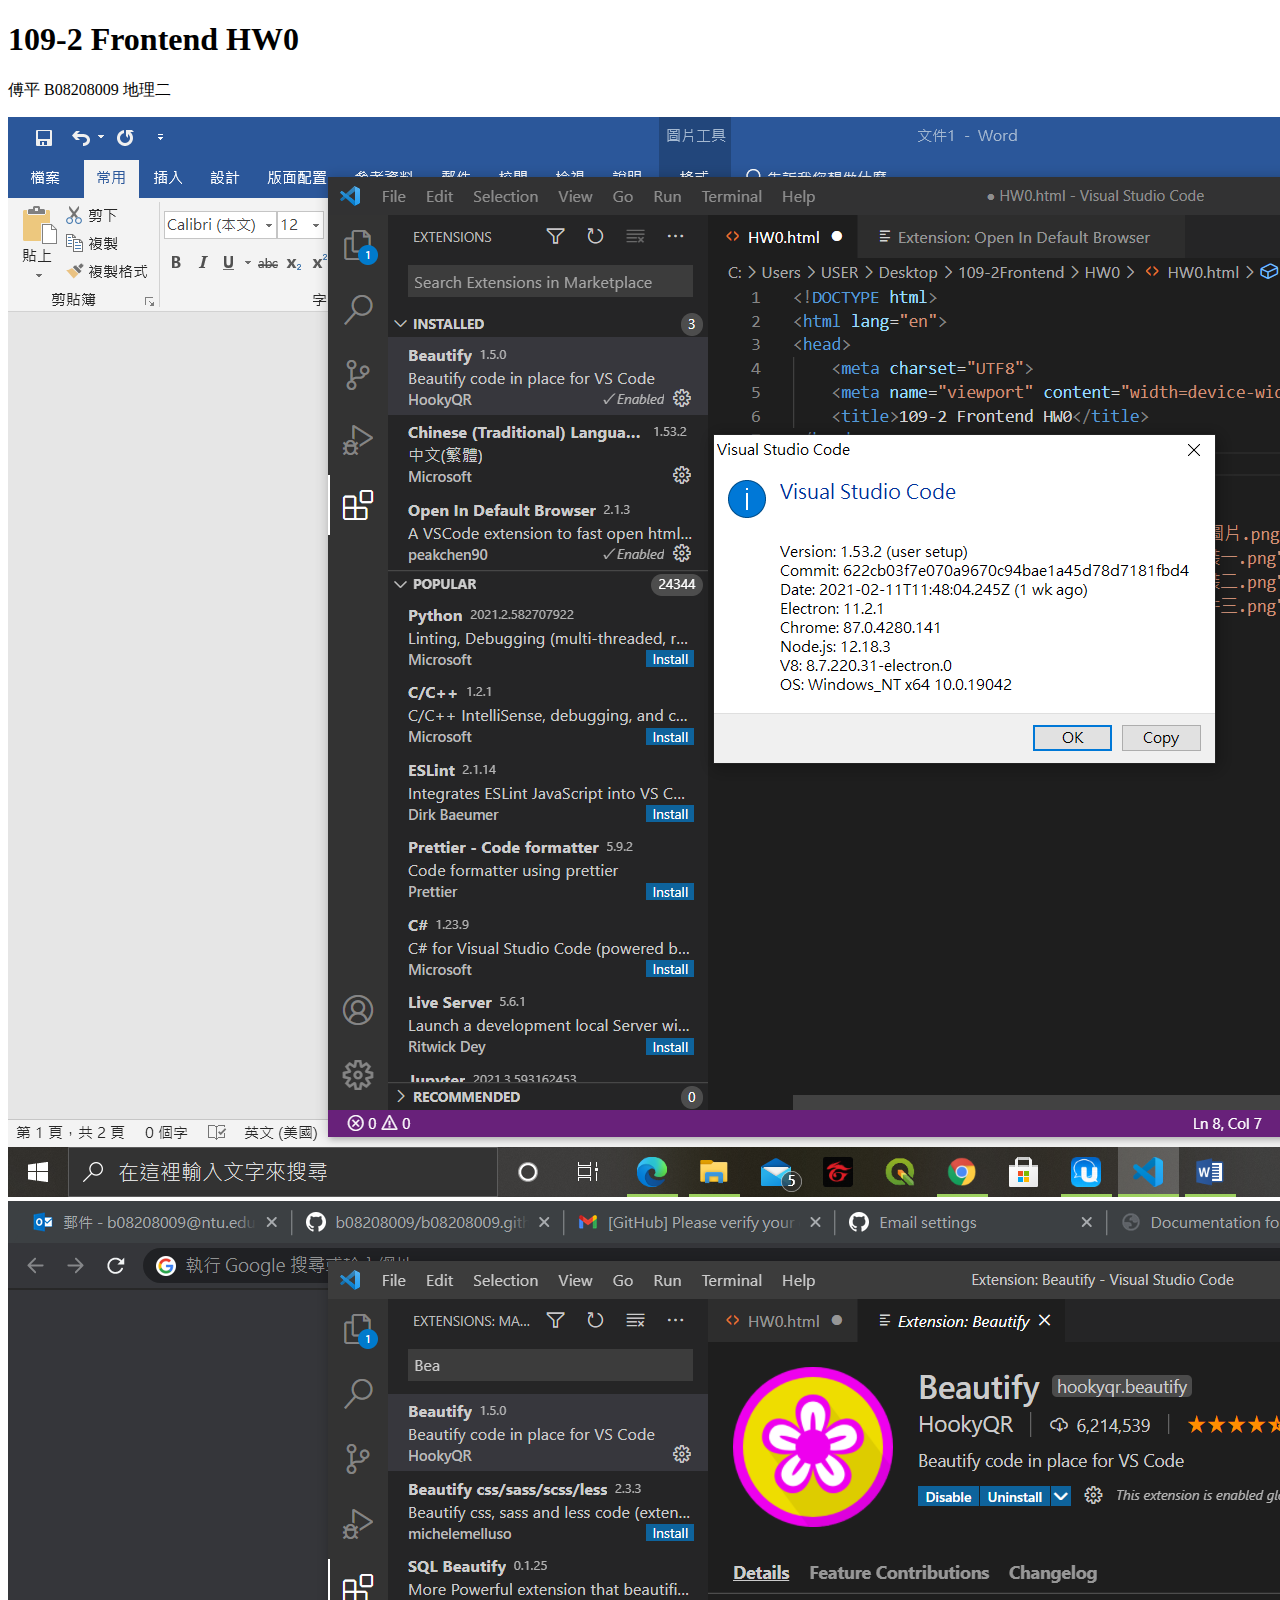
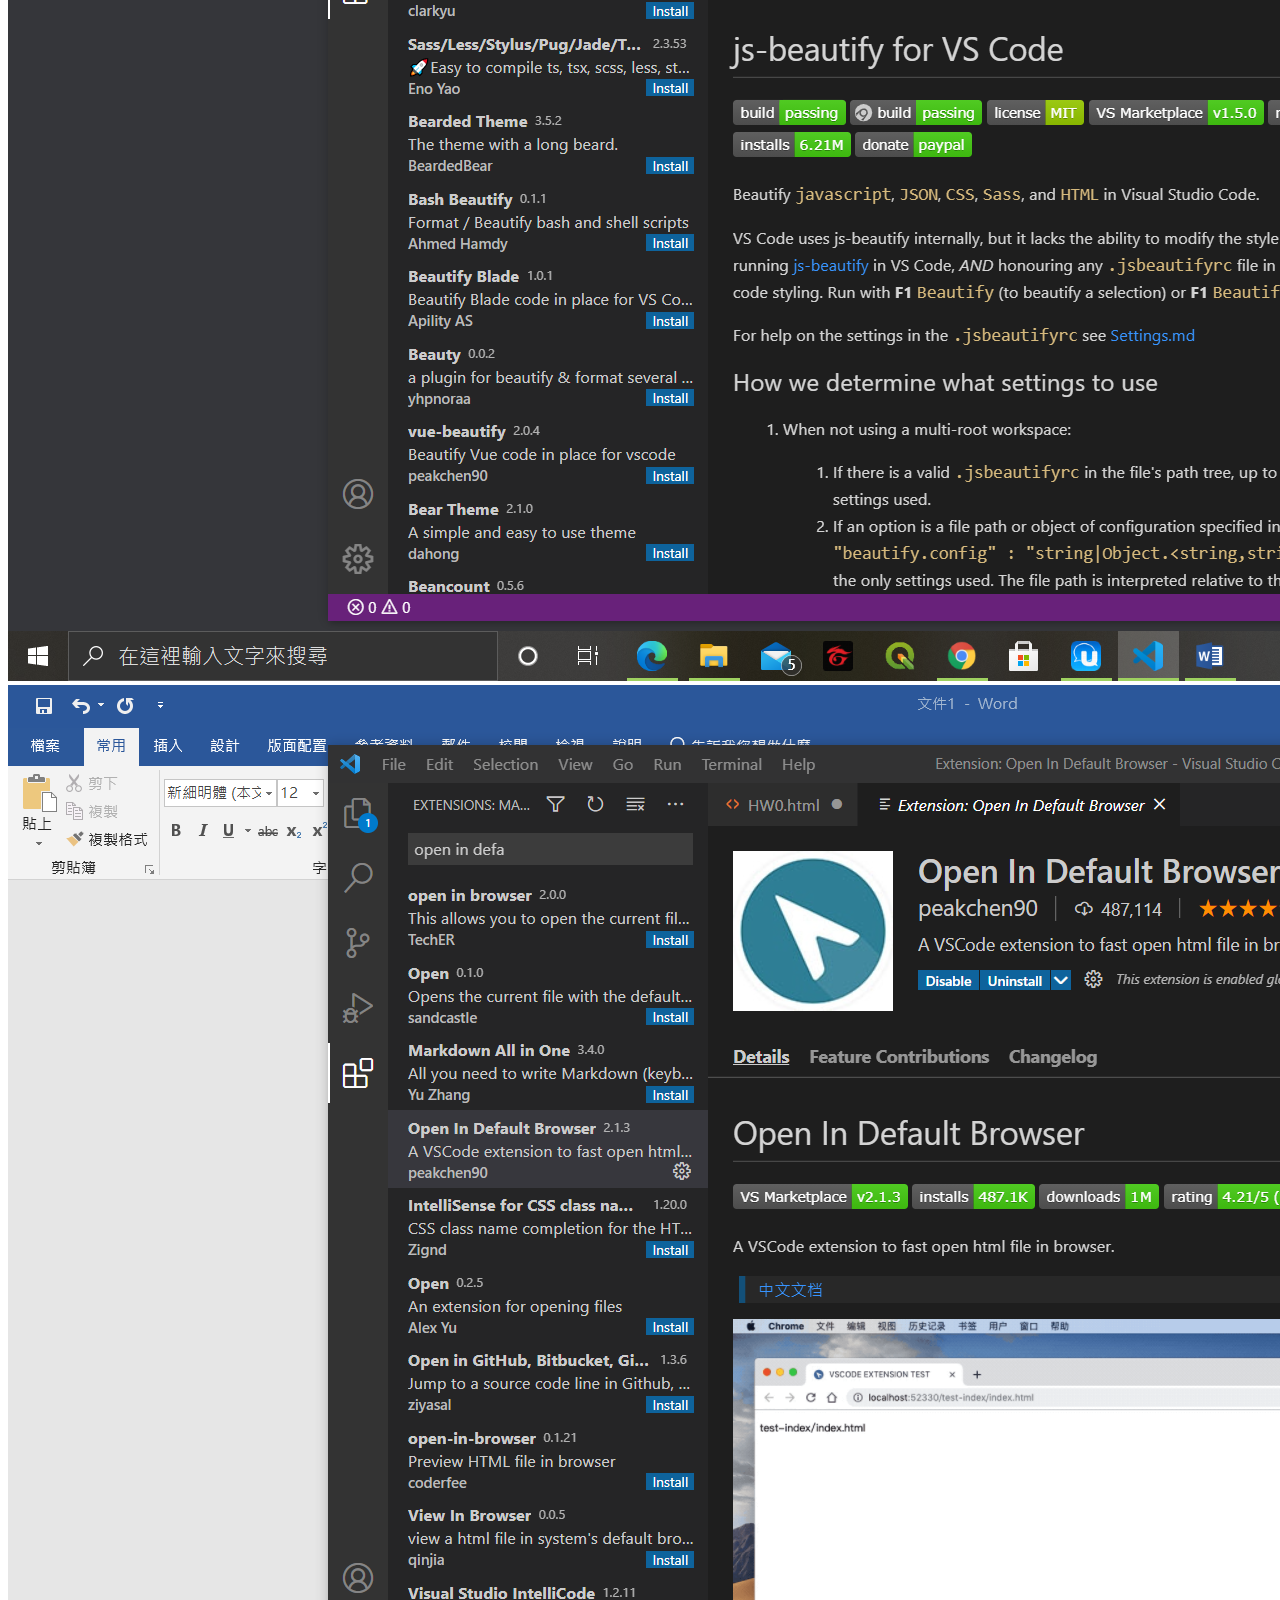
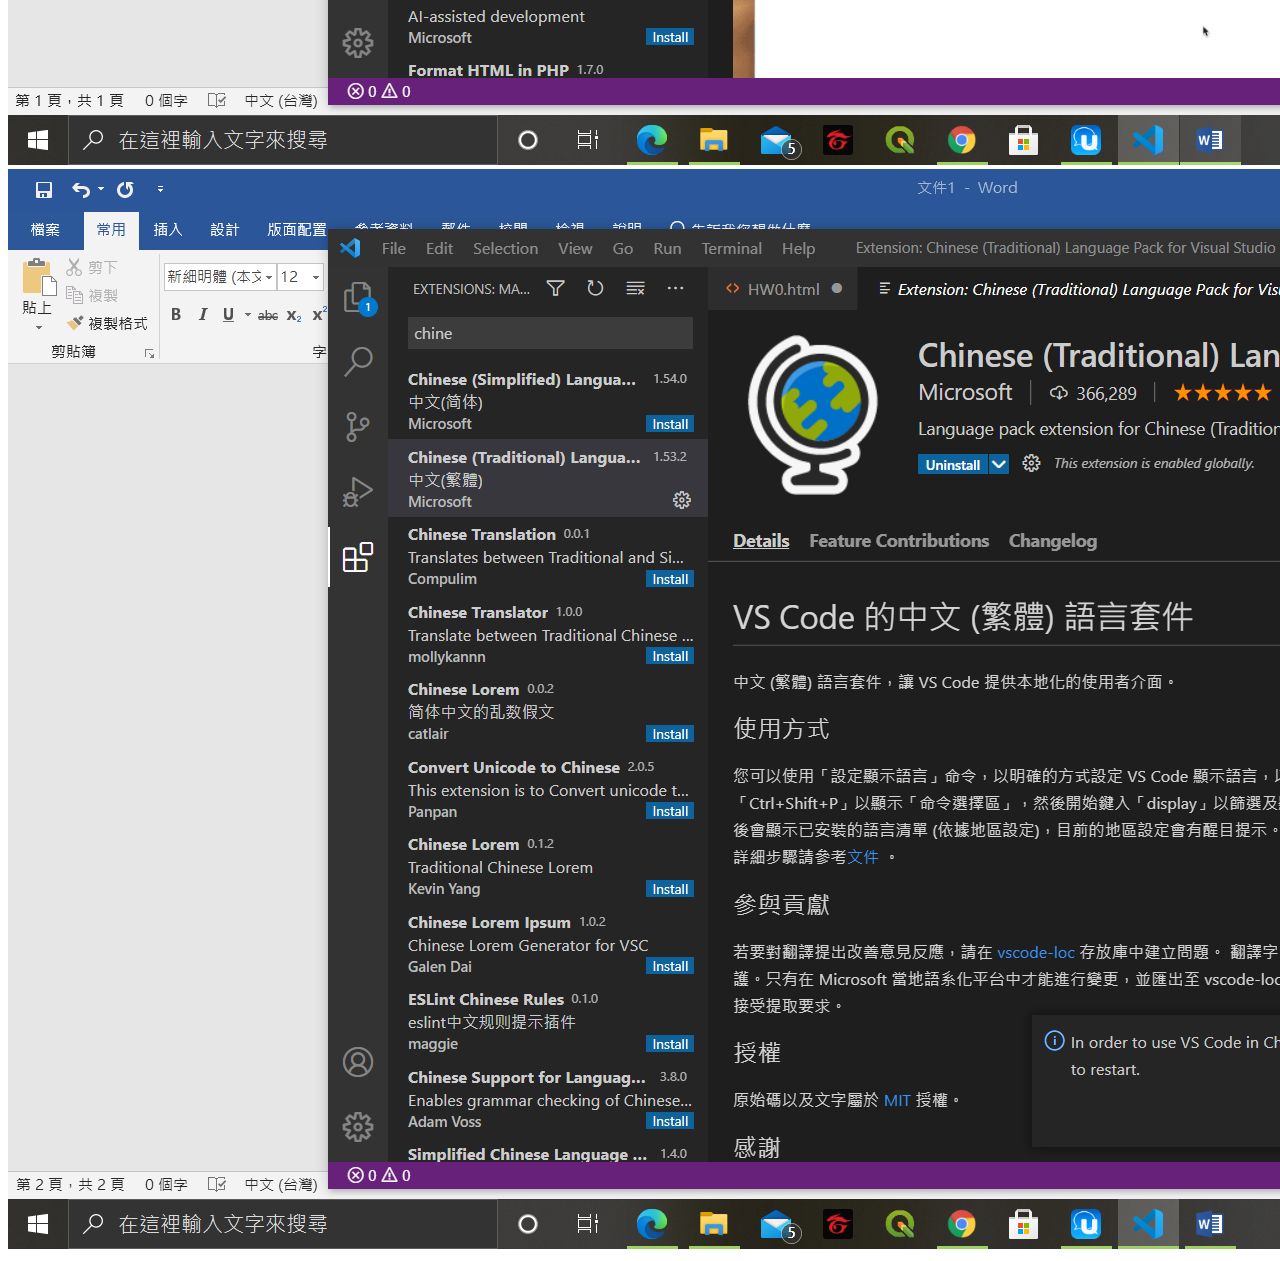
<file: 109-2Frontend/HW0/HW0.html>
<!DOCTYPE html>
<html lang="en">
<head>
    <meta charset="UTF8">
    <meta name="viewport" content="width=device-width, initial-scale=1.0">
    <title>109-2 Frontend HW0</title>
</head>
<body>
    <h1>109-2 Frontend HW0</h1>
    <p>傅平 B08208009 地理二</p>
    <img src= "./vs安裝圖片.png" alt="vs安裝圖片.png">
    <img src ="./套件安裝一.png" alt="套件安裝一.png">
    <img src ="./套見安裝二.png" alt="套見安裝二.png"> 
    <img src ="./安裝套件三.png" alt="安裝套件三.png">
</body>
</html>
</file>
